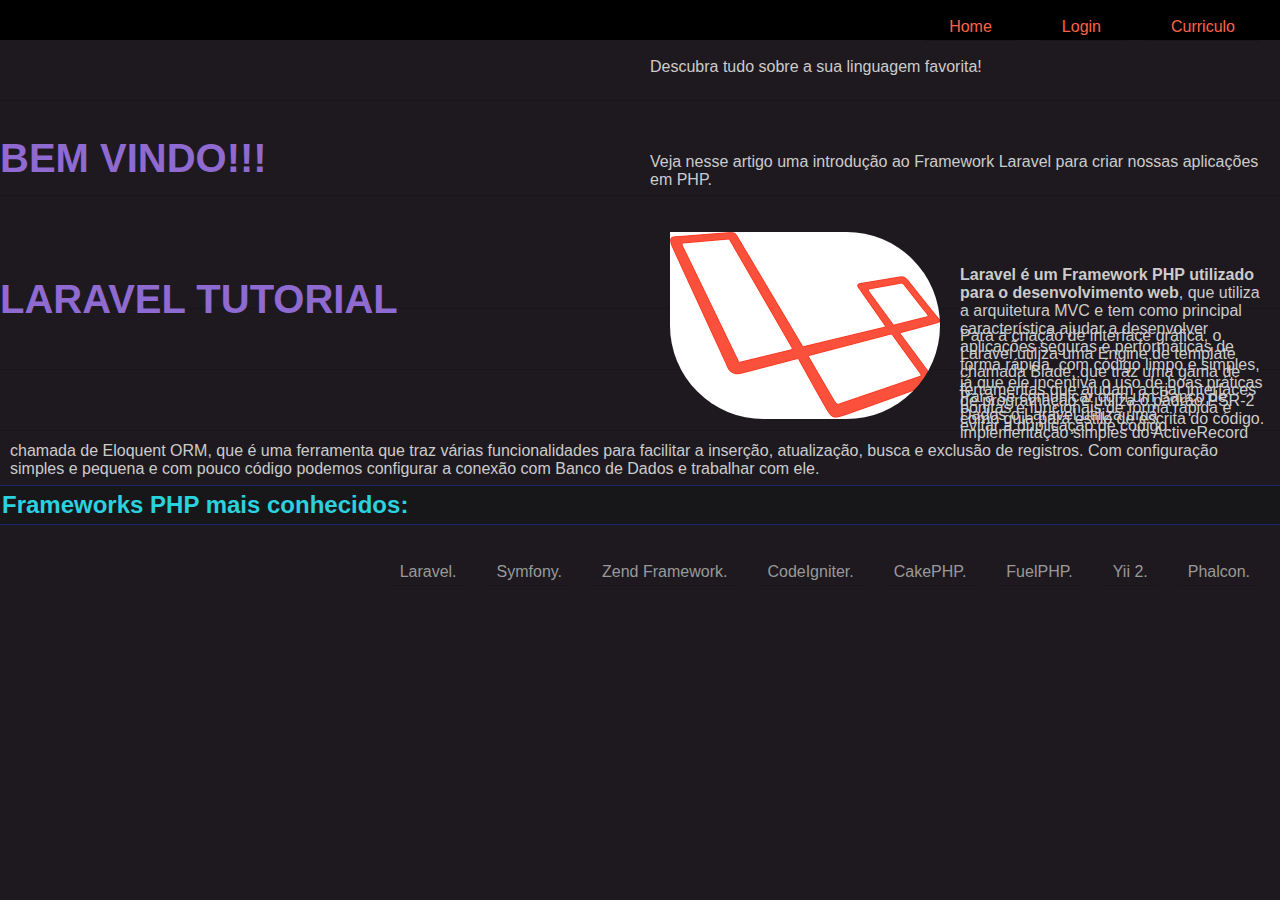
<file: index.html>
<!DOCTYPE html>
<html lang="en">
<head>
  <meta charset="UTF-8">
  <meta name="viewport" content="width=device-width, initial-scale=1.0">
  <meta http-equiv="X-UA-Compatible" content="ie=edge">
  <link rel="stylesheet" type="text/css" href="css/style.css">
  <link rel="stylesheet" type="text/css" href="css/estilo1.css">

  <title>Document</title>
</head>
<body>
    <header>
      <div class="container">
        <ul>
            <li><a href="index.html">Home </a></li>
            <li><a href="login.html" target="_blank">Login</a></li>
            <li><a href="curriculo.html" target="_blank">Curriculo</a></li>
        </ul>
      </div>
    </header>

    <h1>Bem Vindo!!!</h1>
    <p>	Descubra tudo sobre a sua linguagem favorita!</p>
    <br>
    <h1>Laravel Tutorial</h1>
    <p>Veja nesse artigo uma introdução ao Framework Laravel para criar nossas aplicações em PHP.</p>
    <img src="imgs/laravel.png">
    <br>
    <br>
    <p><strong>Laravel é um Framework PHP utilizado para o desenvolvimento web</strong>, que utiliza a arquitetura MVC e tem como principal característica ajudar a desenvolver aplicações seguras e performáticas de forma rápida, com código limpo e simples, já que ele incentiva o uso de boas práticas de programação e utiliza o padrão PSR-2 como guia para estilo de escrita do código.</p>
    <p>Para a criação de interface gráfica, o Laravel utiliza uma Engine de template chamada Blade, que traz uma gama de ferramentas que ajudam a criar interfaces bonitas e funcionais de forma rápida e evitar a duplicação de código.</p>
    <p>Para se comunicar com um Banco de Dados o Laravel utiliza uma implementação simples do ActiveRecord chamada de Eloquent ORM, que é uma ferramenta que traz várias funcionalidades para facilitar a inserção, atualização, busca e exclusão de registros. Com configuração simples e pequena e com pouco código podemos configurar a conexão com Banco de Dados e trabalhar com ele.</p>
  
    <br>
    <h2>Frameworks PHP mais conhecidos:</h2>
    <ul>
      <li>Laravel.</li>
      <li>Symfony.</li>
      <li>Zend Framework.</li>
      <li>CodeIgniter.</li>
      <li>CakePHP.</li>
      <li>FuelPHP.</li>
      <li>Yii 2.</li>
      <li>Phalcon.</li>
    </ul>


</body>
</html>
</file>
<file: css/style.css>
body{
    margin: 0;
    padding: 0;
}
header{
    width: 100%;
    height: 40px;
    background: black;
}
ul{
    float: right;
    margin-right: 10px;
}
li{
    float: left;
    margin: 0px 10px;
}
a{
    text-decoration: none;
    color: tomato;
    margin: 0px 15px;
}

li:hover{
    border-bottom: 10px solid white;
}
li:hover a {
    font-size: 1.1em;
}
</file>
<file: css/estilo1.css>
/*https://tinyjpg.com/*/
body{
	margin: 0;
	padding: 0;
	background-color: #1E191F;
	/*font-family: "Trebuchet MS", Helvetica, sans-serif;*/
	font-family: 'Cabin', sans-serif;
         /*background-image: url("pexels-photo-243109.jpeg");*/
         background-position: right top;
         background-repeat: no-repeat;
         background-attachment: fixed;
         background-size: 100% auto;
}

section{
	background-color: #121212;
	width: 940px;
	padding: 10px;
	margin: 100px auto 50px auto;

}

li{
	padding: 2px 10px 2px 10px;
    color: 	#999999;
    list-style: none;
}

p{
    padding-top: 0;
    height: 40px;
	color: white;	
    
	
    display: block;
    border-bottom: 1px solid #171719;
}

ul li{
	padding-top: 2px;
	height: 20px;
    display: block;
    border-bottom: 1px solid #171719;
}

address ul{
	padding: 0;
}

address li {
	border: none;
	padding: 0;
	float: left;
	list-style: none;
	width: 25%;
	text-align: center;
}



h1{
	font-size: 2.5em;
	width: 650px;
	/*padding: 0px 50px 0px 50px;*/
	color: #8E6AD1;
    /*border-bottom: 1px dotted #1B2673;
	border-top: 1px dotted #1B2673;*/
	margin-bottom: 0;
	margin-top: 96px;
    text-transform: uppercase;

}

h1 ,h4, img {
	/*padding: 15px 10px 15px 10px;*/
  float: left;
  /*clear: right;*/
}

h4{
    font-style: italic;
    font-size: 1.2em;
	color: #2BD1A7;
    margin-top: 0;
}


img{
  border-radius: 125px;
  border-top-left-radius: 0;
  margin: 20px;
}


h3 , h2{
	padding: 5px 0px 5px 2px;
	background-color: #171719;
    color: #2BD1DF;
    border-bottom: 1px solid #1B2673;
	border-top: 1px solid #1B2673;
	clear: both;
}

p{
	padding: 2px 10px 2px 10px;
	color: #CCCCCC;

}

dd, dt{
	
	color: #CCCCCC;
}

span dd{
	padding: 0px 2px 0px 10px;
	float: right;
	width: 700px;
}

span dt{

    padding: 0px 5px 10px 5px;
	float: left;
	width: 175px;
	font-weight: 900;
	text-align: right;
}

span{
	padding-top: 4px;
	height: 40px;
    display: block;
    border-bottom: 1px solid #171719;
}


#paragrafo1{
	color: white;
}

.hr2{
	border: 2px solid green;
}

.imgrodape{
	border-radius: 0;
	height: 20px;
    
}


footer li{
	float: left;
	height: 30px;
	width: 30px;
	text-align: center;
	list-style: none;
}


footer ul{
	margin: auto;
	width: 200px;
}

footer p {
     border:none;
	text-align: center;
}

hr{
width: 900px;
border: 1px solid #1B2673;

}


nav{
	height: 50px;
	font-size: 0.8em;
	background-color: black;
	padding: 10px 0;
	margin: 0;

	position: fixed;
	top: 0px;
	width: 100%;
}

nav ul{
	padding: 0;
}

nav ul li {
	border: none;
	padding: 0;
	float: left;
	list-style: none;
	width: 16.6%;
	text-align: center;
	margin-top: 5px;
}
nav ul li a{

	
	text-decoration: none;
	text-align: center;
	font-size: 1em;

	color: #2BD1DF;
	font-weight: 900;
}
nav ul li:nth-child(3) a{
	color: #2BD1A7;
}

nav ul li a:hover{
	color: #8E6AD1;
	font-weight: bold;
}

footer ul a li i:hover{
	color: #8E6AD1;
	font-weight: bold;
}

#duaslinhas{
	margin-top: 5px;
}

.divlink{
	height: 50px;
}
#profile{
	height: 260px;
	width: 100%;

}
</file>
